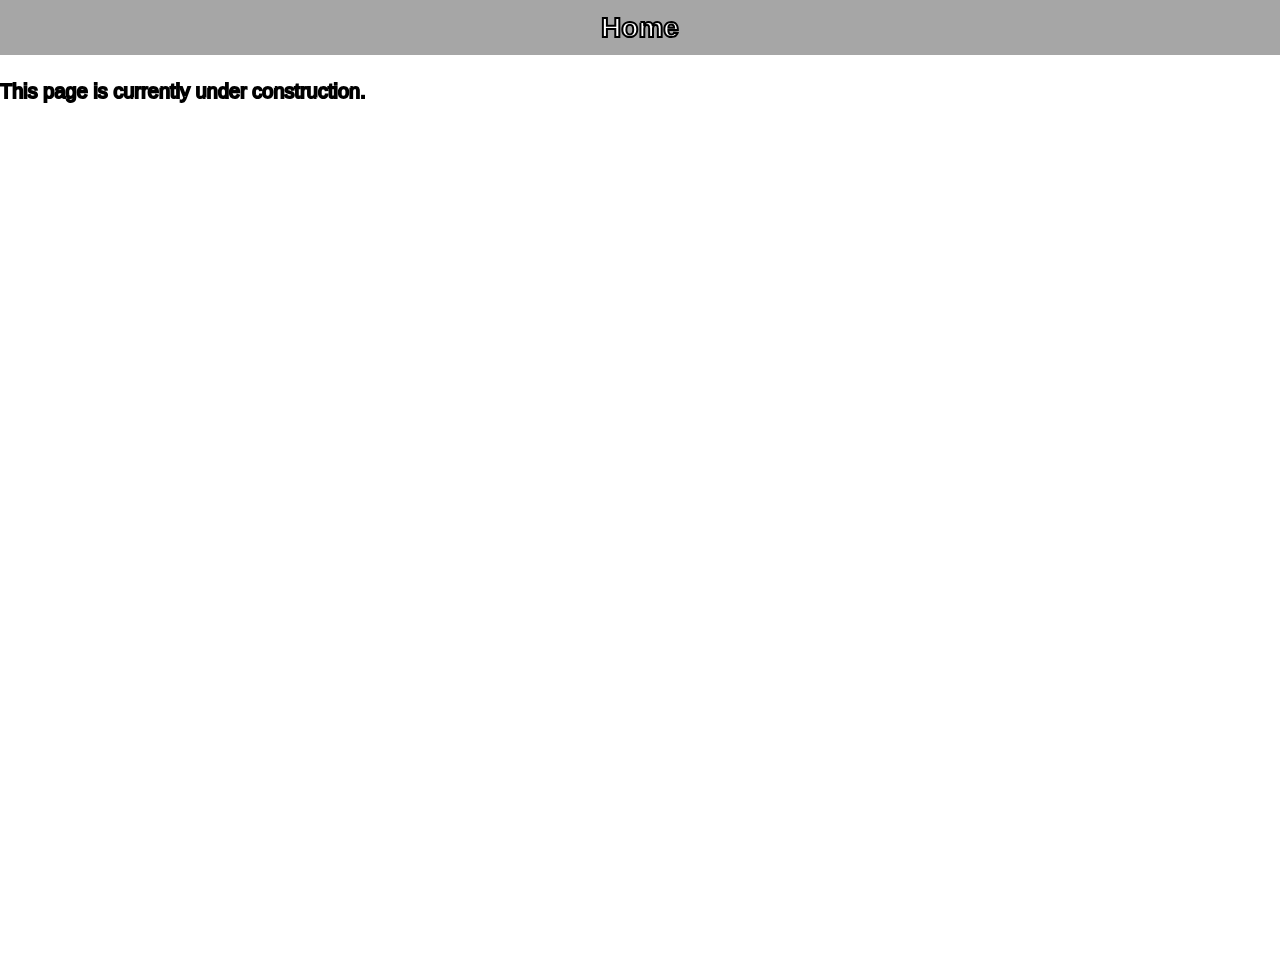
<file: index.html>
<!DOCTYPE html>
<!-- This page serves no purpose except to redirect the user to the official home page. -->
<html>
    <head>
        <title>Redirecting...</title>
    </head>
    <body>
        <center>
            <h2>Redirecting to the home page...</h2>
            <div></div>
            </p><a href="pages/home.html" style="font-size: 8px;">If you aren't redirected shortly, click here.</a>
        </center>
        <script>
            // Redirect immediately
            window.location.href = "pages/home.html";
        </script>
    </body>
</html>
</file>
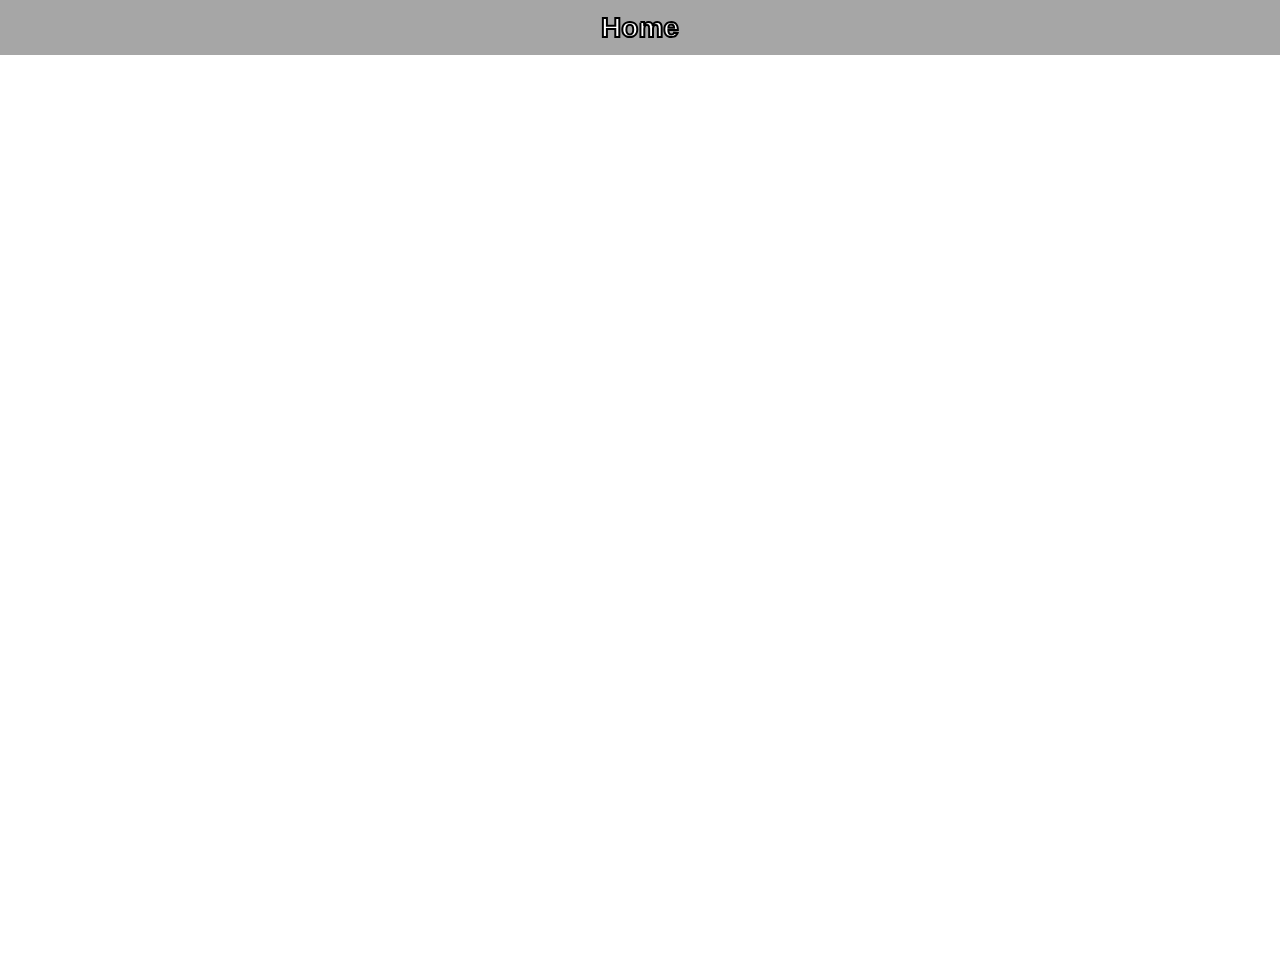
<file: pages/example.html>
<!DOCTYPE html>
<html>
    <head>
        <title>Example Testing Page</title>
        <link rel="stylesheet" href="../css/genrit-v1.css">
    </head>
    <body>
        <nav class="topnav">
            <a href="home.html">Home</a>
        </nav>
    </body>
</html>
</file>
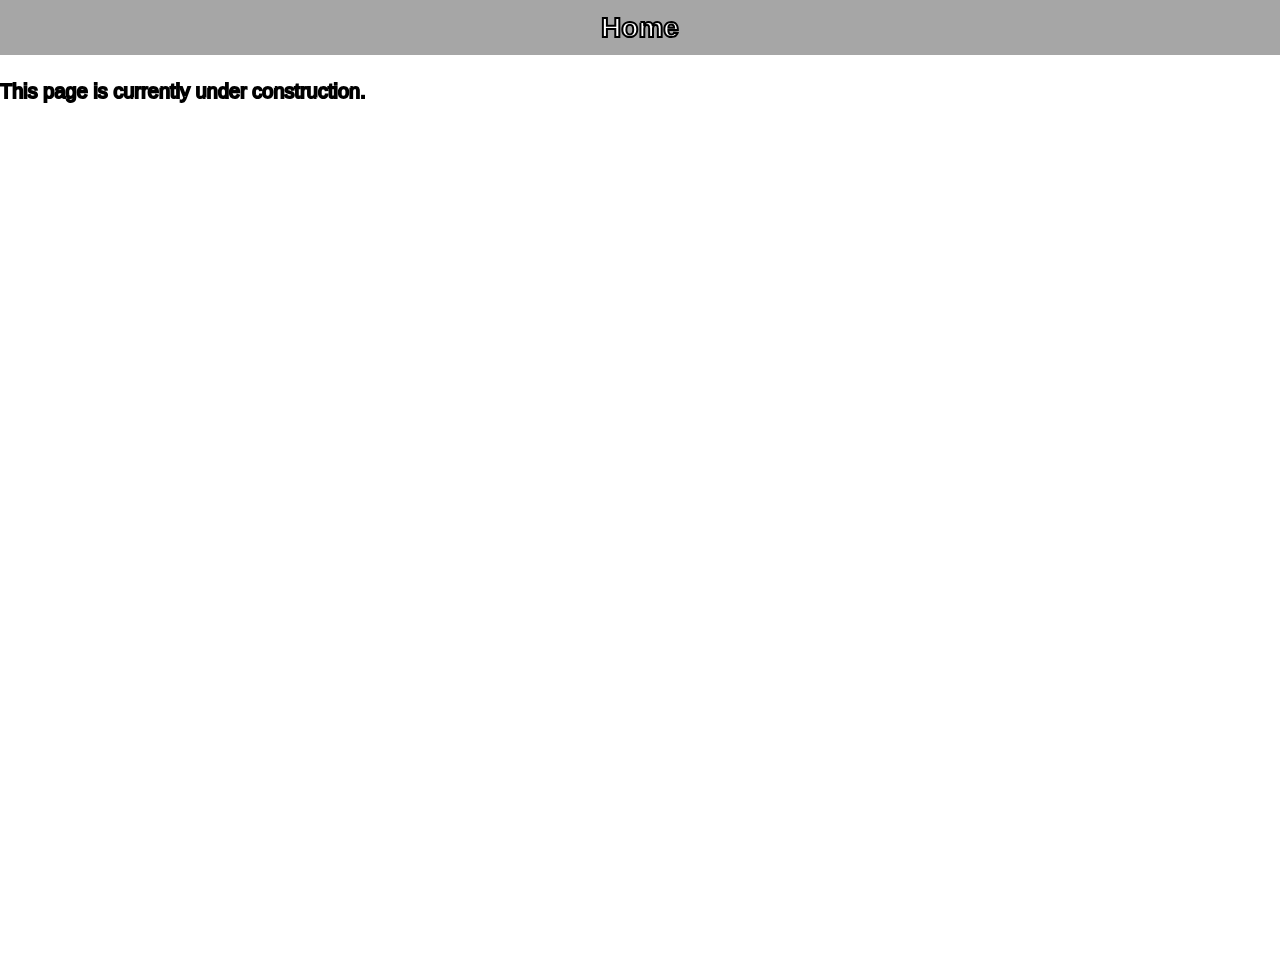
<file: pages/home.html>
<!DOCTYPE html>
<!-- This will be the home page. I'm thinking a search bar on the top right, and a dictionary of pages. This will be built overtime. -->
<html>
    <head>
        <title>Home - All About Coins</title>
        <link rel="stylesheet" href="../css/genrit-v1.css">
    </head>
    <body>
        <nav class="topnav">
            <a href="home.html">Home</a>
        </nav>
        <p>This page is currently under construction.</p>
    </body>
</html>
</file>
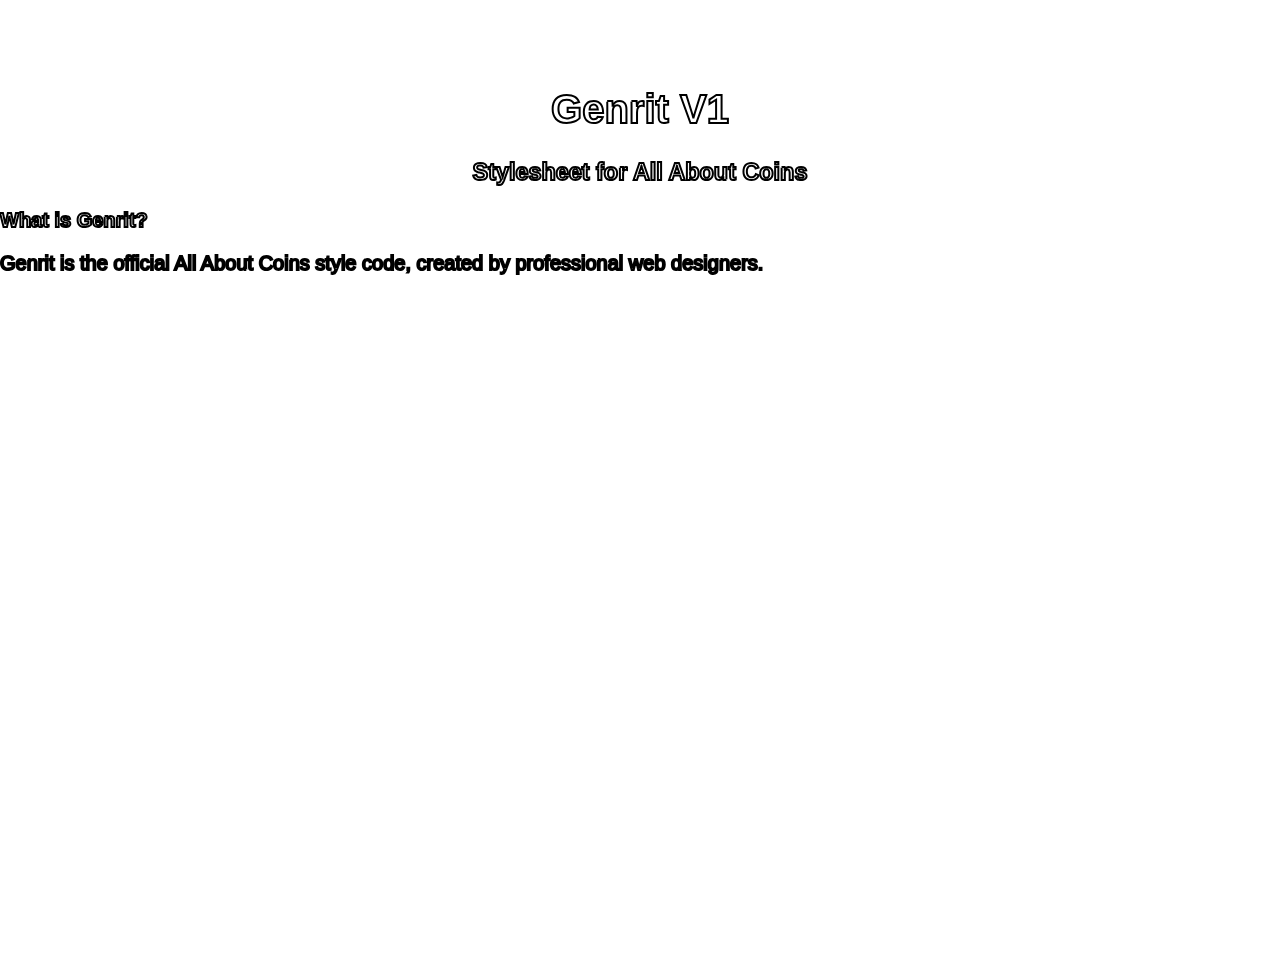
<file: pages/specs/styling/genrit-v1.html>
<!DOCTYPE html>
<html>
    <head>
        <title>genrit-v1 - All About Coins (SPECS)</title>
        <link rel="stylesheet" href="../../../css/genrit-v1.css">
    </head>
    <body>
        <center>
            <h1>Genrit V1</h1>
            <h3>Stylesheet for All About Coins</h3>
        </center>
        <div></div>
        <b>What is Genrit?</b>
        <div></div>
        <p>Genrit is the official All About Coins style code, created by professional web designers.</p>
    </body>
</html>
</file>
<file: css/genrit-v1.css>
/* =========================================
   GLOBAL PAGE SETTINGS
   ========================================= */
body {
    margin: 0;
    padding-top: 60px; /* Prevents topnav overlap */
    font-family: Arial, sans-serif;
    min-height: 100vh;
    overflow: hidden;
    position: relative;
    font-size: 20px;

    /* EXACT TEXT STYLE YOU REQUESTED */
    color: white;
    -webkit-text-stroke: 2px black;
}

/* =========================================
   BLURRED BACKGROUND IMAGE
   ========================================= */
body::before {
    content: "";
    position: fixed;
    top: 0;
    left: 0;
    width: 100%;
    height: 100%;
    background: url('https://i.etsystatic.com/28167078/r/il/1db433/6117989229/il_1588xN.6117989229_jm0i.jpg')
                no-repeat center center / cover;
    filter: blur(8px);
    z-index: -1;
}

/* =========================================
   TOP NAVIGATION BAR
   ========================================= */
.topnav {
    width: 100%;
    height: 55px;
    background: rgba(0,0,0,0.35);
    backdrop-filter: blur(4px);

    display: flex;
    align-items: center;
    justify-content: center;
    gap: 40px;

    position: fixed;
    top: 0;
    left: 0;
    z-index: 10;
}

/* =========================================
   NAVIGATION LINKS
   ========================================= */
.topnav a {
    color: white;
    font-size: 28px;
    font-weight: bold;
    text-decoration: none;
    -webkit-text-stroke: 2px black;
}

.topnav a:hover {
    color: #eee;
}
</file>
